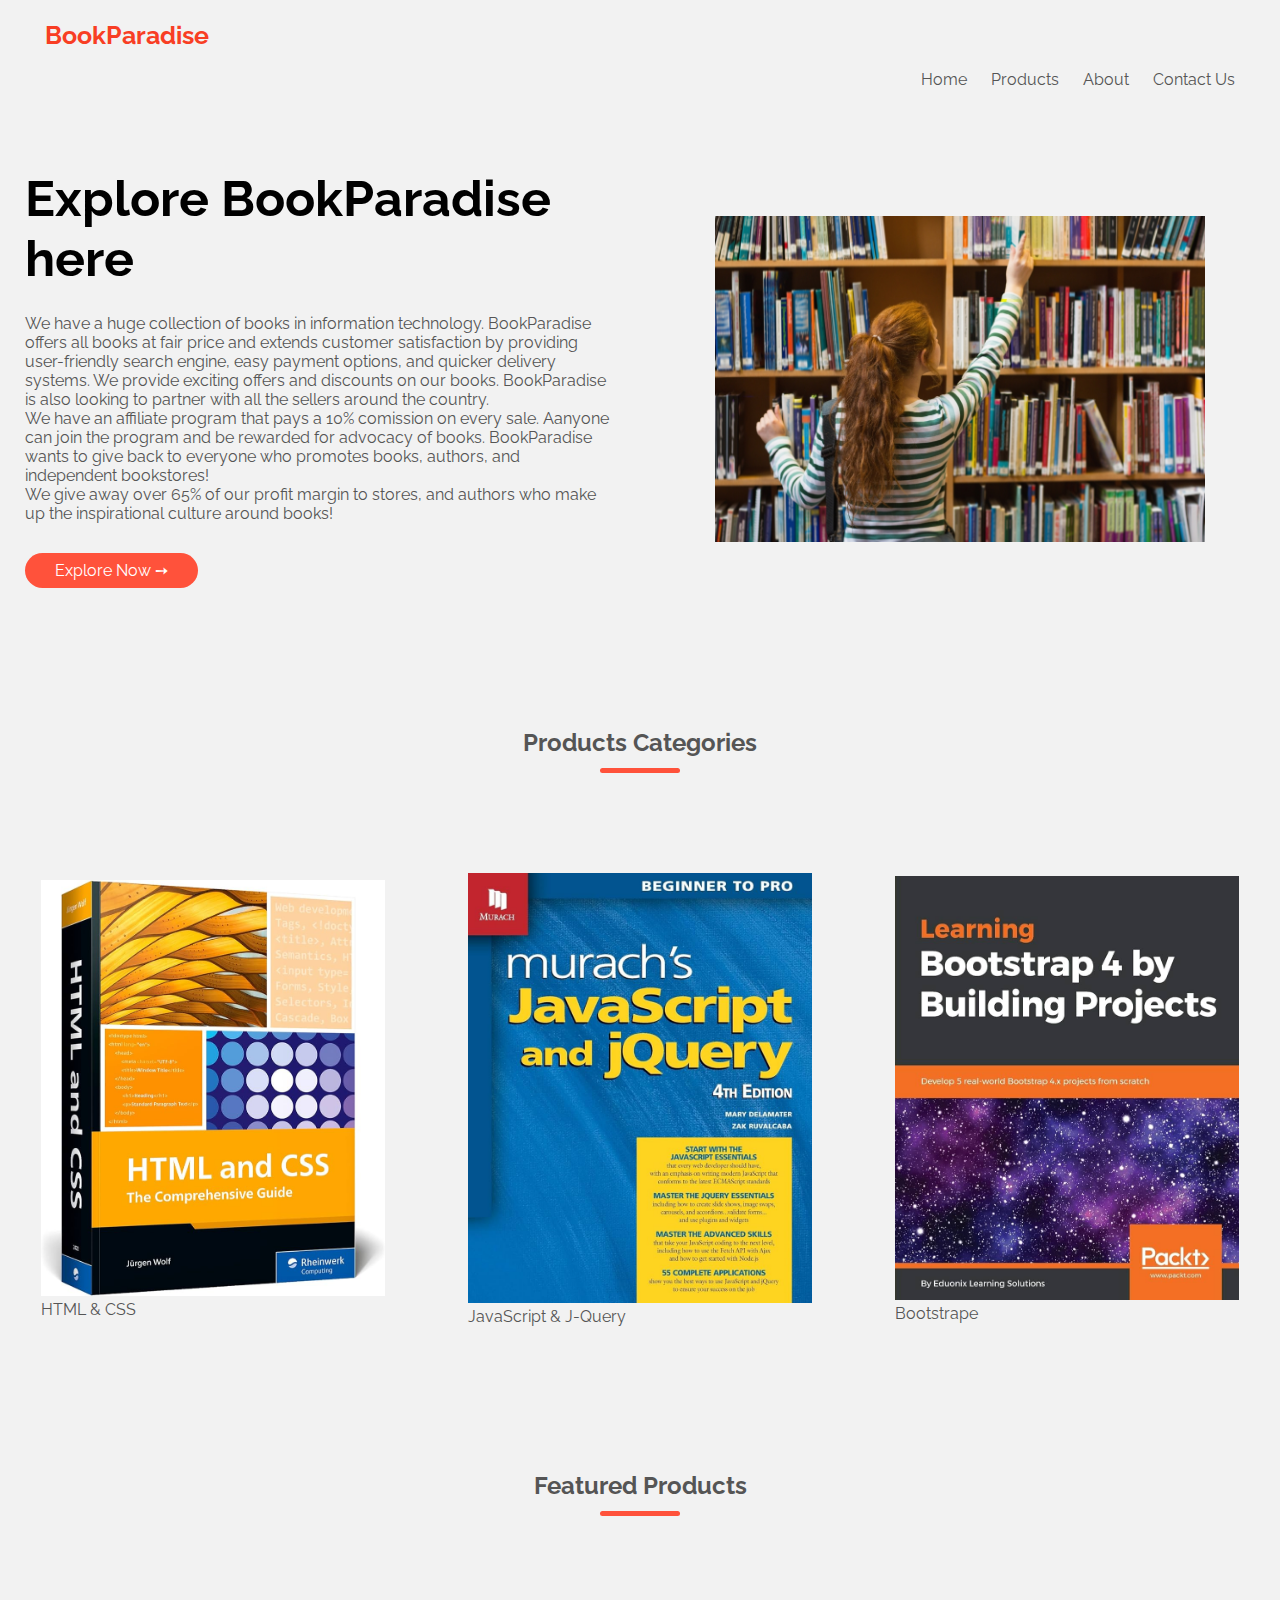
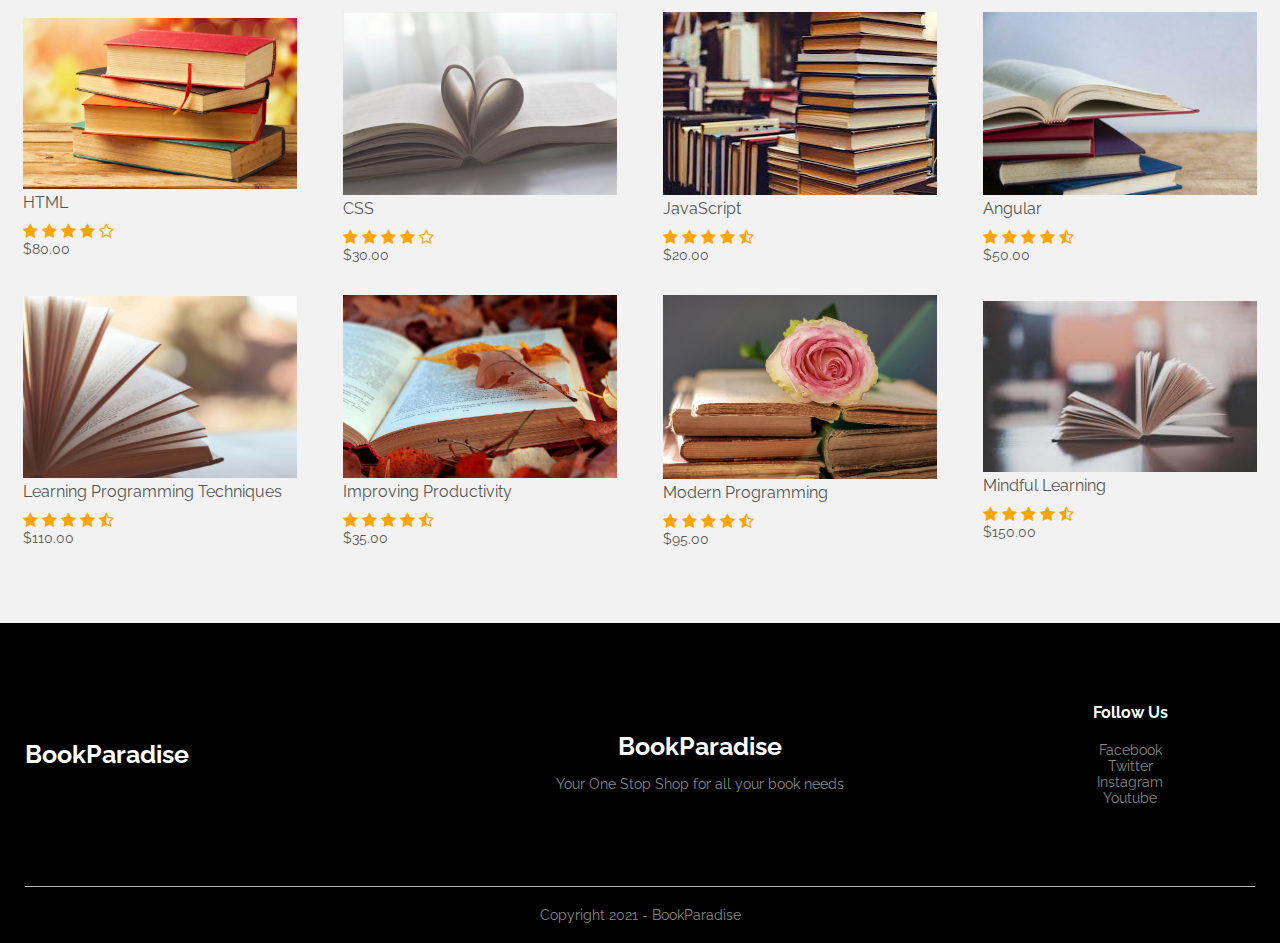
<file: index.html>
<!DOCTYPE html>
<html lang="en">
<head>
    <meta charset="UTF-8">
    <meta name="viewport" content="width=device-width, initial-scale=1.0">
    <title> Book Paradise Website </title>
    <link rel="stylesheet" href="https://cdnjs.cloudflare.com/ajax/libs/font-awesome/4.7.0/css/font-awesome.min.css">
    <link rel="stylesheet" href="Style/style.css">
    <link href="https://fonts.googleapis.com/css2?family=Raleway:ital,wght@0,100..900;1,100..900&display=swap" rel="stylesheet">
</head>
<body >
    <div class="header">
        <div class="container">
            <!-- ----Start Navbar---- -->
            <div class="navbar">
            <div class="logo">
                <a href="index.html" class="logo-red"> BookParadise </a>
            </div>    
        </div>
        <nav>
            <ul>
                <li><a href="index.html"> Home </a></li>
                <li><a href="product.html"> Products </a></li>
                <li><a href="about.html"> About </a></li>
                <li><a href="contact.html"> Contact Us </a></li>
            </ul>
        </nav>
    </div>
          <!-- ----End Navbar---- -->
          <!-- ----Start Banner---- -->
    <div class="row">
     <div class="col-2">
        <h1> Explore BookParadise here </h1>
        <p>
            We have a huge collection of books in information technology. BookParadise offers
            all books at fair price and extends customer satisfaction by providing user-friendly     
            search engine, easy payment options, and quicker delivery systems. We provide exciting
            offers and discounts on our books. BookParadise is also looking to partner with all the 
            sellers around the country.<br>
            We have an affiliate program that pays a 10% comission on every sale. Aanyone can join
            the program and be rewarded for advocacy of books. BookParadise wants to give back to 
            everyone who promotes books, authors, and independent bookstores!<br>
            We give away over 65% of our profit margin to stores, and authors who make up the 
            inspirational culture around books!
        </p>
        <a href="product.html" class="btn">Explore Now &#10137;</a>
     </div>
     <div class="col-2">
        <img src="Images/imagel.jpg" alt="img"/>
     </div>
    </div>
    <!-- ----End Banner---- -->
    <!-- ----Start Category---- -->
    <div class="categories">
      <div class="small-container">
        <h2 class="title">Products Categories</h2>
        <div class="row">
            <div class="col-3">
                <img src="Images/category 1.jpg">
                <h4 class="category-name">HTML & CSS</h4>
            </div>
            <div class="col-3">
                <img src="Images/category 2.jpg">
                <h4 class="category-name">JavaScript & J-Query</h4>
            </div>
            <div class="col-3">
                <img src="Images/category 3.jpg">
                <h4 class="category-name">Bootstrape</h4>
            </div>
        </div>
      </div>
    </div>
    <!-- ----End Category---- -->
    <!-- ----Start Featured Products---- -->
    <div class="Featured">
        <div class="small-container">
            <h2 class="title">Featured Products </h2>
            <div class="row" id="product-list">
                <div class="col-4" data-target="#modal1">
                    <img src="Images/product 1.jpg" alt="image">
                    <h4 class="product-name">HTML</h4>
                    <div class="rating">
                        <i class="fa fa-star"></i>
                        <i class="fa fa-star"></i>
                        <i class="fa fa-star"></i>
                        <i class="fa fa-star"></i>
                        <i class="fa fa-star-o"></i>
                    </div>
                    <p>$80.00</p>
                </div>
                <div class="col-4" data-target="#modal2">
                    <img src="Images/product 2.jpeg" alt="image">
                    <h4 class="product-name">CSS</h4>
                    <div class="rating">
                        <i class="fa fa-star"></i>
                        <i class="fa fa-star"></i>
                        <i class="fa fa-star"></i>
                        <i class="fa fa-star"></i>
                        <i class="fa fa-star-o"></i>
                    </div>
                    <p>$30.00</p>
                </div>
                <div class="col-4" data-target="#modal3">
                    <img src="Images/product 3.jpeg" alt="image">
                    <h4 class="product-name">JavaScript</h4>
                    <div class="rating">
                        <i class="fa fa-star"></i>
                        <i class="fa fa-star"></i>
                        <i class="fa fa-star"></i>
                        <i class="fa fa-star"></i>
                        <i class="fa fa-star-half-o"></i>
                    </div>
                    <p>$20.00</p>
                </div>
                <div class="col-4" data-target="#modal4">
                    <img src="Images/product 4.jpg" alt="image">
                    <h4 class="product-name">Angular</h4>
                    <div class="rating">
                        <i class="fa fa-star"></i>
                        <i class="fa fa-star"></i>
                        <i class="fa fa-star"></i>
                        <i class="fa fa-star"></i>
                        <i class="fa fa-star-half-o"></i>
                    </div>
                    <p>$50.00</p>
                </div>
                <div class="col-4" data-target="#modal5">
                    <img src="Images/product 5.jpg" alt="image">
                    <h4 class="product-name">Learning Programming Techniques</h4>
                    <div class="rating">
                        <i class="fa fa-star"></i>
                        <i class="fa fa-star"></i>
                        <i class="fa fa-star"></i>
                        <i class="fa fa-star"></i>
                        <i class="fa fa-star-half-o"></i>
                    </div>
                    <p>$110.00</p>
                </div>
                <div class="col-4" data-target="#modal6">
                    <img src="Images/product 6.jpg" alt="image">
                    <h4 class="product-name">Improving Productivity</h4>
                    <div class="rating">
                        <i class="fa fa-star"></i>
                        <i class="fa fa-star"></i>
                        <i class="fa fa-star"></i>
                        <i class="fa fa-star"></i>
                        <i class="fa fa-star-half-o"></i>
                    </div>
                    <p>$35.00</p>
                </div>
                <div class="col-4" data-target="#modal7">
                    <img src="Images/product 7.jpg" alt="image">
                    <h4 class="product-name">Modern Programming</h4>
                    <div class="rating">
                        <i class="fa fa-star"></i>
                        <i class="fa fa-star"></i>
                        <i class="fa fa-star"></i>
                        <i class="fa fa-star"></i>
                        <i class="fa fa-star-half-o"></i>
                    </div>
                    <p>$95.00</p>
                </div>
                <div class="col-4" data-target="#modal8">
                    <img src="Images/product 8.jpeg" alt="image">
                    <h4 class="product-name">Mindful Learning</h4>
                    <div class="rating">
                        <i class="fa fa-star"></i>
                        <i class="fa fa-star"></i>
                        <i class="fa fa-star"></i>
                        <i class="fa fa-star"></i>
                        <i class="fa fa-star-half-o"></i>
                    </div>
                    <p>$150.00</p>
                </div>
            </div>
        </div>
    </div>
    <!-- ----End Featured Products---- -->
    <!-- ----Start Footer---- -->
     <div class="footer">
      <div class="container">
        <div class="row">
            <div class="footer-col-1">
                <a href="index.html" class="logo-white">BookParadise</a>
            </div>
            <div class="footer-col-2">
                <a href="index.html" class="logo-white">BookParadise</a>
                <p>Your One Stop Shop for all your book needs</p>
            </div>
            <div class="footer-col-4">
                <h3>Follow Us</h3>
                <ul> 
                    <li>Facebook</li>
                    <li>Twitter</li>
                    <li>Instagram</li>
                    <li>Youtube</li>
                </ul>
            </div>
        </div>
           <hr>
           <p class="Copyright">Copyright 2021 - BookParadise</p>
      </div>
     </div>
    <!-- ----End Footer---- -->
    <!-- ----Start Modal---- -->
    <div class="modal" id="modal1">
      <div class="single-item">
        <div class="small-container">
            <div class="modal-header">
                <button class="close-modal">&times;</button>
            </div>
            <div class="row">
                <div class="col-2">
                    <img src="Images/product 1.jpg" alt="image" width="100%">
                </div>
                <div class="col-2">
                    <p>Home / Books</p>
                    <h1>HTML</h1>
                    <h4>Price: $80</h4>
                    <h4>Quantity: </h4>
                    <select>
                        <option>1</option>
                        <option>2</option>
                        <option>3</option>
                        <option>4</option>
                        <option>5</option>
                    </select>
                    <br>
                    <a href="" class="btn">Add To Cart</a>
                </div>
            </div>
        </div>
      </div>
    </div>
    <div class="modal" id="modal2">
        <div class="single-item">
          <div class="small-container">
              <div class="modal-header">
                  <button class="close-modal">&times;</button>
              </div>
              <div class="row">
                  <div class="col-2">
                      <img src="Images/product 2.jpeg" alt="image" width="100%">
                  </div>
                  <div class="col-2">
                      <p>Home / Books</p>
                      <h1>CSS</h1>
                      <h4>Price: $30</h4>
                      <h4>Quantity: </h4>
                      <select>
                          <option>1</option>
                          <option>2</option>
                          <option>3</option>
                          <option>4</option>
                          <option>5</option>
                      </select>
                      <br>
                      <a href="" class="btn">Add To Cart</a>
                  </div>
              </div>
          </div>
        </div>
      </div>
      <div class="modal" id="modal3">
        <div class="single-item">
          <div class="small-container">
              <div class="modal-header">
                  <button class="close-modal">&times;</button>
              </div>
              <div class="row">
                  <div class="col-2">
                      <img src="Images/product 3.jpeg" alt="image" width="100%">
                  </div>
                  <div class="col-2">
                      <p>Home / Books</p>
                      <h1>JavaScript</h1>
                      <h4>Price: $20</h4>
                      <h4>Quantity: </h4>
                      <select>
                          <option>1</option>
                          <option>2</option>
                          <option>3</option>
                          <option>4</option>
                          <option>5</option>
                      </select>
                      <br>
                      <a href="" class="btn">Add To Cart</a>
                  </div>
              </div>
          </div>
        </div>
      </div>
      <div class="modal" id="modal4">
        <div class="single-item">
          <div class="small-container">
              <div class="modal-header">
                  <button class="close-modal">&times;</button>
              </div>
              <div class="row">
                  <div class="col-2">
                      <img src="Images/product 4.jpg" alt="image" width="100%">
                  </div>
                  <div class="col-2">
                      <p>Home / Books</p>
                      <h1>Angular</h1>
                      <h4>Price: $50</h4>
                      <h4>Quantity: </h4>
                      <select>
                          <option>1</option>
                          <option>2</option>
                          <option>3</option>
                          <option>4</option>
                          <option>5</option>
                      </select>
                      <br>
                      <a href="" class="btn">Add To Cart</a>
                  </div>
              </div>
          </div>
        </div>
      </div>
      <div class="modal" id="modal5">
        <div class="single-item">
          <div class="small-container">
              <div class="modal-header">
                  <button class="close-modal">&times;</button>
              </div>
              <div class="row row-2">
                  <div class="col-2">
                      <img src="Images/product 5.jpg" alt="image" width="100%">
                  </div>
                  <div class="col-2" id="h2">
                      <p>Home / Books</p>
                      <h1> Learning Programming Techniques </h1>
                      <h4>Price: $110</h4>
                      <h4>Quantity: </h4>
                      <select>
                          <option>1</option>
                          <option>2</option>
                          <option>3</option>
                          <option>4</option>
                          <option>5</option>
                      </select>
                      <br>
                      <a href="" class="btn">Add To Cart</a>
                  </div>
              </div>
          </div>
        </div>
      </div>
      <div class="modal" id="modal6">
        <div class="single-item">
          <div class="small-container">
              <div class="modal-header">
                  <button class="close-modal">&times;</button>
              </div>
              <div class="row row-2">
                  <div class="col-2">
                      <img src="Images/product 6.jpg" alt="image" width="100%">
                  </div>
                  <div class="col-2" id="h2">
                      <p>Home / Books</p>
                      <h1>Improving Productivity</h1>
                      <h4>Price: $35</h4>
                      <h4>Quantity: </h4>
                      <select>
                          <option>1</option>
                          <option>2</option>
                          <option>3</option>
                          <option>4</option>
                          <option>5</option>
                      </select>
                      <br>
                      <a href="" class="btn">Add To Cart</a>
                  </div>
              </div>
          </div>
        </div>
      </div>
      <div class="modal" id="modal7">
        <div class="single-item">
          <div class="small-container">
              <div class="modal-header">
                  <button class="close-modal">&times;</button>
              </div>
              <div class="row row-2">
                  <div class="col-2">
                      <img src="Images/product 7.jpg" alt="image" width="100%">
                  </div>
                  <div class="col-2" id="h2">
                      <p>Home / Books</p>
                      <h1>Modern Programming</h1>
                      <h4>Price: $95</h4>
                      <h4>Quantity: </h4>
                      <select>
                          <option>1</option>
                          <option>2</option>
                          <option>3</option>
                          <option>4</option>
                          <option>5</option>
                      </select>
                      <br>
                      <a href="" class="btn">Add To Cart</a>
                  </div>
              </div>
          </div>
        </div>
      </div>
      <div class="modal" id="modal8">
        <div class="single-item">
          <div class="small-container">
              <div class="modal-header">
                  <button class="close-modal">&times;</button>
              </div>
              <div class="row row-2">
                  <div class="col-2">
                      <img src="Images/product 8.jpeg" alt="image" width="100%">
                  </div>
                  <div class="col-2" id="h2">
                      <p>Home / Books</p>
                      <h1>Mindful Learning</h1>
                      <h4>Price: $150</h4>
                      <h4>Quantity: </h4>
                      <select>
                          <option>1</option>
                          <option>2</option>
                          <option>3</option>
                          <option>4</option>
                          <option>5</option>
                      </select>
                      <br>
                      <a href="" class="btn">Add To Cart</a>
                  </div>
              </div>
          </div>
        </div>
      </div>
      <div id="overlay"></div>
    <!-- ----End Modal---- -->
</body>
    <!-- ----JavaScript---- -->
    <script src="main.js"></script>
</html>
</file>
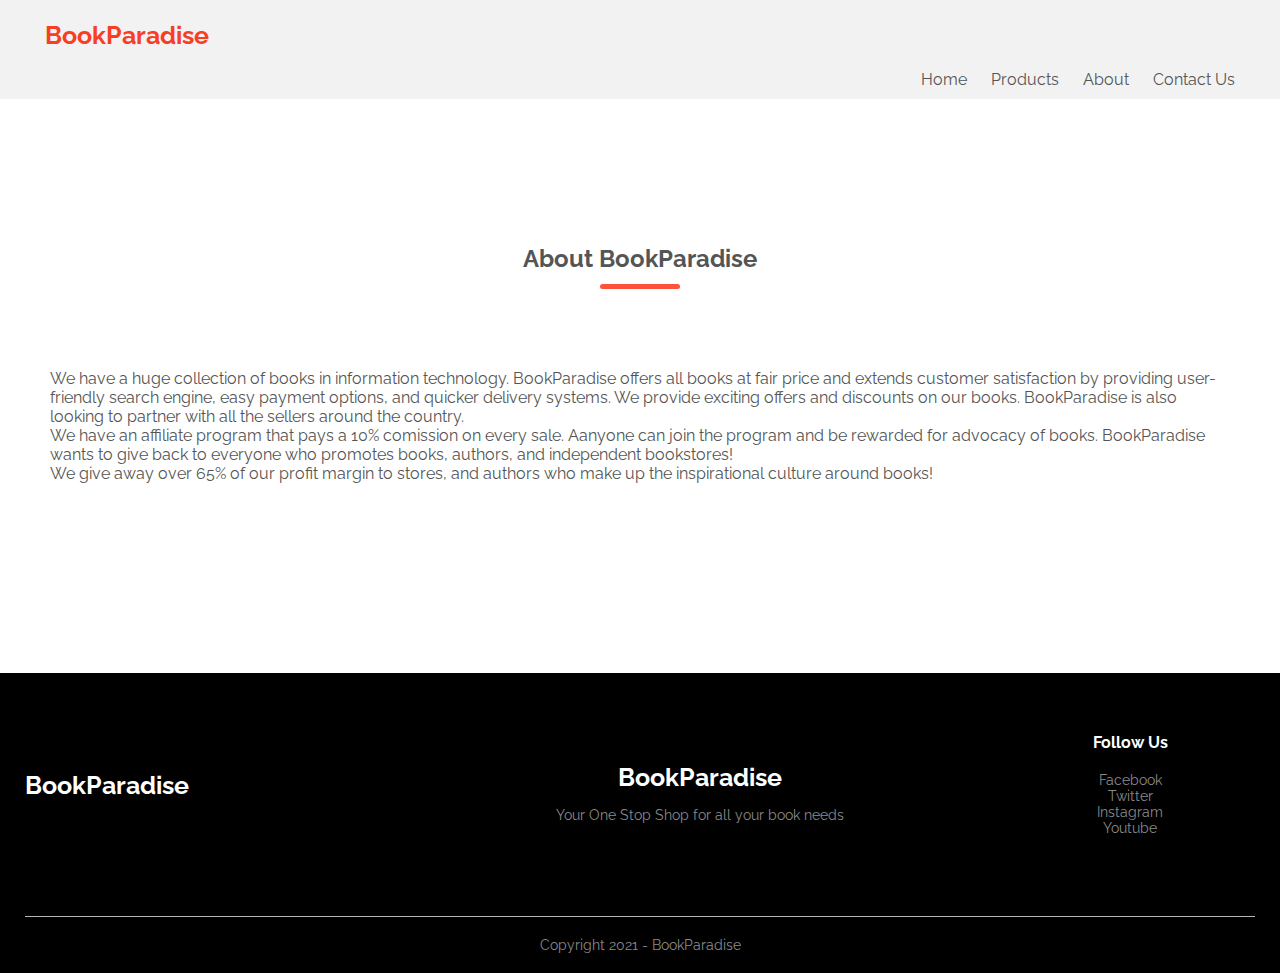
<file: about.html>
<!DOCTYPE html>
<html lang="en">
<head>
    <meta charset="UTF-8">
    <meta name="viewport" content="width=device-width, initial-scale=1.0">
    <title>BookParadise Website - About Us</title>
    <link rel="stylesheet" href="https://cdnjs.cloudflare.com/ajax/libs/font-awesome/4.7.0/css/font-awesome.min.css">
    <link rel="stylesheet" href="Style/style.css">
    <link href="https://fonts.googleapis.com/css2?family=Raleway:ital,wght@0,100..900;1,100..900&display=swap" rel="stylesheet">
</head>
<body>
    <!-- ----Start Header---- -->
    <div class="header">
        <div class="container">
            <!-- ----Start Navbar---- -->
            <div class="navbar">
                <div class="logo">
                    <a href="index.html" class="logo-red"> BookParadise </a>
                </div>    
            </div>
            <nav>
                <ul>
                    <li><a href="index.html"> Home </a></li>
                    <li><a href="product.html"> Products </a></li>
                    <li><a href="about.html"> About </a></li>
                    <li><a href="contact.html"> Contact Us </a></li>
                </ul>
            </nav>
        </div>
              <!-- ----End Navbar---- -->
        </div>
    </div>
   <!-- ----End Header---- -->
   <!-- ----Start About Us content---- -->
   <div class="single-product">
       <div class="small-container">
          <div class="row">
            <h2 class="title">About BookParadise</h2>
            <p> 
                We have a huge collection of books in information technology. BookParadise offers
                all books at fair price and extends customer satisfaction by providing user-friendly     
                search engine, easy payment options, and quicker delivery systems. We provide exciting
                offers and discounts on our books. BookParadise is also looking to partner with all the 
                sellers around the country.<br>
                We have an affiliate program that pays a 10% comission on every sale. Aanyone can join
                the program and be rewarded for advocacy of books. BookParadise wants to give back to 
                everyone who promotes books, authors, and independent bookstores!<br>
                We give away over 65% of our profit margin to stores, and authors who make up the 
                inspirational culture around books!
            </p>
          </div>
       </div>
   </div>
   <!-- ----End About Us content---- -->
   <!-- ----Start Footer---- -->
   <div class="footer">
    <div class="container">
      <div class="row">
          <div class="footer-col-1">
              <a href="index.html" class="logo-white">BookParadise</a>
          </div>
          <div class="footer-col-2">
              <a href="index.html" class="logo-white">BookParadise</a>
              <p>Your One Stop Shop for all your book needs</p>
          </div>
          <div class="footer-col-4">
              <h3>Follow Us</h3>
              <ul>
                  <li>Facebook</li>
                  <li>Twitter</li>
                  <li>Instagram</li>
                  <li>Youtube</li>
              </ul>
          </div>
      </div>
         <hr>
         <p class="Copyright">Copyright 2021 - BookParadise</p>
    </div>
   </div>
  <!-- ----End Footer---- -->
</body>
</html>
</file>
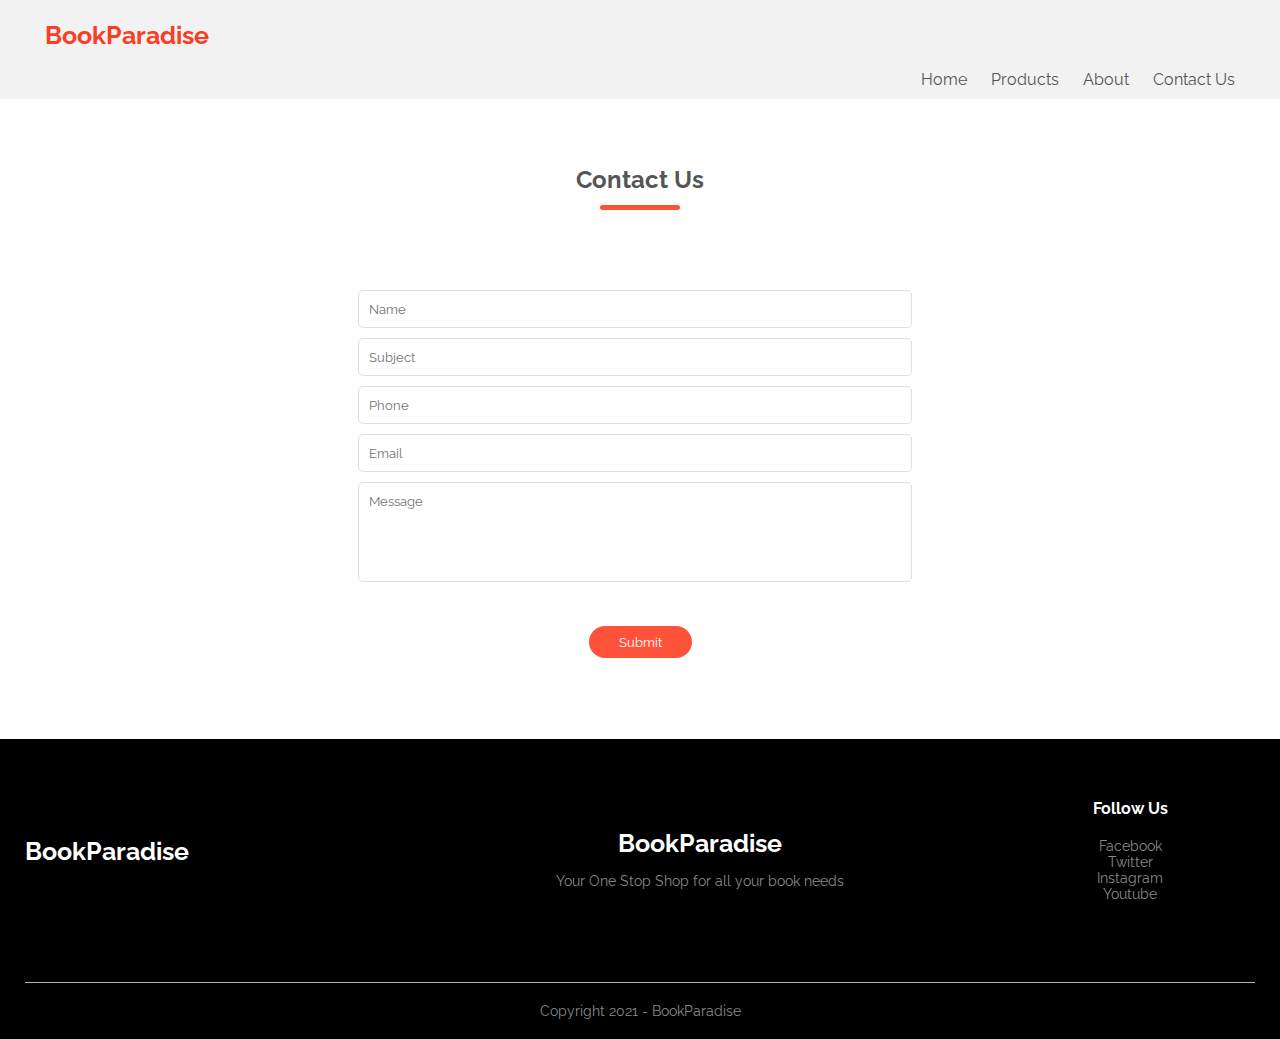
<file: contact.html>
<!DOCTYPE html>
<html lang="en">
<head>
    <meta charset="UTF-8">
    <meta name="viewport" content="width=device-width, initial-scale=1.0">
    <title>BookParadise Website - Contact Us</title>
    <link rel="stylesheet" href="https://cdnjs.cloudflare.com/ajax/libs/font-awesome/4.7.0/css/font-awesome.min.css">
    <link rel="stylesheet" href="Style/style.css">
    <link href="https://fonts.googleapis.com/css2?family=Raleway:ital,wght@0,100..900;1,100..900&display=swap" rel="stylesheet">
</head>
<body>
    <!-- ----Start Header---- -->
    <div class="header">
        <div class="container">
            <!-- ----Start Navbar---- -->
            <div class="navbar">
                <div class="logo">
                    <a href="index.html" class="logo-red"> BookParadise </a>
                </div>    
            </div>
            <nav>
                <ul>
                    <li><a href="index.html"> Home </a></li>
                    <li><a href="product.html"> Products </a></li>
                    <li><a href="about.html"> About </a></li>
                    <li><a href="contact.html"> Contact Us </a></li>
                </ul>
            </nav>
        </div>
              <!-- ----End Navbar---- -->
        </div>
    </div>
    <!-- ----Start Contact Us Form---- -->
    <div class="wrapper">
        <h2 class="title">Contact Us</h2>
        <div class="contact">
            <div id="error_message"></div>
            <form action="" id="myform" onsubmit="return validation();">
                <div class="input_field">
                    <input type="text" placeholder="Name" id="name" class="mystyle">
                </div>
                <div class="input_field">
                    <input type="text" placeholder="Subject" id="subject" class="mystyle">
                </div>
                <div class="input_field">
                    <input type="text" placeholder="Phone" id="phone" class="mystyle">
                </div>
                <div class="input_field">
                    <input type="text" placeholder="Email" id="email" class="mystyle">
                </div>
                <div class="input_field">
                    <textarea type="text" placeholder="Message" id="message"></textarea>
                </div>
                <div class="submitbtn">
                    <input type="submit">
                </div>
            </form>
        </div>
    </div>
    <!-- ----End Contact Us Form---- -->
    <!-- ----Start Footer---- -->
   <div class="footer">
    <div class="container">
      <div class="row">
          <div class="footer-col-1">
              <a href="index.html" class="logo-white">BookParadise</a>
          </div>
          <div class="footer-col-2">
              <a href="index.html" class="logo-white">BookParadise</a>
              <p>Your One Stop Shop for all your book needs</p>
          </div>
          <div class="footer-col-4">
              <h3>Follow Us</h3>
              <ul>
                  <li>Facebook</li>
                  <li>Twitter</li>
                  <li>Instagram</li>
                  <li>Youtube</li>
              </ul>
          </div>
      </div>
         <hr>
         <p class="Copyright">Copyright 2021 - BookParadise</p>
    </div>
   </div>
  <!-- ----End Footer---- -->
</body>
 <!-- ----JavaScript---- -->
 <script src="main.js"></script>
</html>
</file>
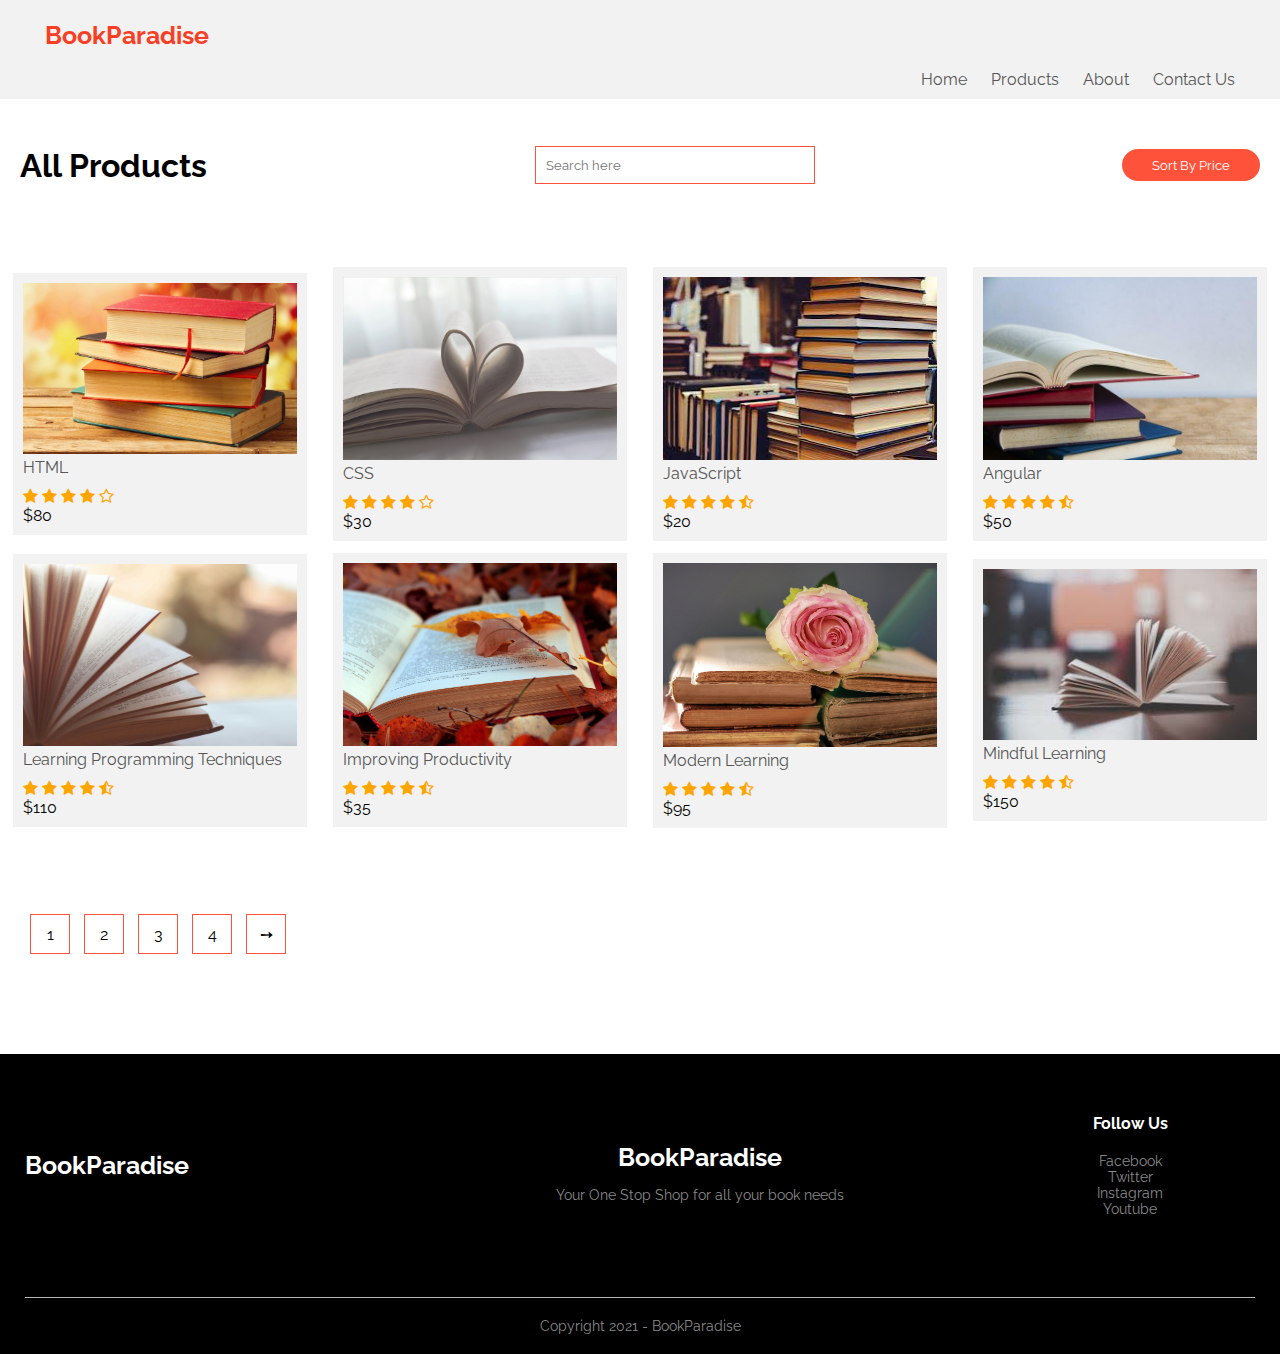
<file: product.html>
<!DOCTYPE html>
<html lang="en">
<head>
    <meta charset="UTF-8">
    <meta name="viewport" content="width=device-width, initial-scale=1.0">
    <title>BookParadise Website - All Products</title>
    <link rel="stylesheet" href="https://cdnjs.cloudflare.com/ajax/libs/font-awesome/4.7.0/css/font-awesome.min.css">
    <link rel="stylesheet" href="Style/style.css">
    <link href="https://fonts.googleapis.com/css2?family=Raleway:ital,wght@0,100..900;1,100..900&display=swap" rel="stylesheet">
</head>
<body>
    <!-- ----Start Header---- -->
    <div class="header">
        <div class="container">
            <!-- ----Start Navbar---- -->
            <div class="navbar">
                <div class="logo">
                    <a href="index.html" class="logo-red"> BookParadise </a>
                </div>    
            </div>
            <nav>
                <ul>
                    <li><a href="index.html"> Home </a></li>
                    <li><a href="product.html"> Products </a></li>
                    <li><a href="about.html"> About </a></li>
                    <li><a href="contact.html"> Contact Us </a></li>
                </ul>
            </nav>
        </div>
              <!-- ----End Navbar---- -->
        </div>
    </div>
   <!-- ----End Header---- -->
    <!-- ----Start All Products---- -->
    <div class="featured">
        <div class="small-container">
            <div class="row row-2">
                <h1>All Products</h1>
                <!-- search Filter -->
                <input id="search" onkeyup="filter()" type="text" placeholder="Search here">
                <!-- Sort Filter -->
                <button onclick="sortList()" class="sortbtn">Sort By Price</button>
            </div>
            <div class="row" id="product-list">
                <div class="col-4" data-target="#modal1">
                    <img src="Images/product 1.jpg" alt="image">
                    <h4 class="product-name">HTML</h4>
                    <div class="rating">
                        <i class="fa fa-star"></i>
                        <i class="fa fa-star"></i>
                        <i class="fa fa-star"></i>
                        <i class="fa fa-star"></i>
                        <i class="fa fa-star-o"></i>
                    </div>
                    $<span class="price">80</span>
                </div>
                    <div class="col-4" data-target="#modal2">
                        <img src="Images/product 2.jpeg" alt="image">
                        <h4 class="product-name">CSS</h4>
                        <div class="rating">
                            <i class="fa fa-star"></i>
                            <i class="fa fa-star"></i>
                            <i class="fa fa-star"></i>
                            <i class="fa fa-star"></i>
                            <i class="fa fa-star-o"></i>
                        </div>
                        $<span class="price">30</span>
                    </div>
                        <div class="col-4" data-target="#modal3">
                            <img src="Images/product 3.jpeg" alt="image">
                            <h4 class="product-name">JavaScript</h4>
                            <div class="rating">
                                <i class="fa fa-star"></i>
                                <i class="fa fa-star"></i>
                                <i class="fa fa-star"></i>
                                <i class="fa fa-star"></i>
                                <i class="fa fa-star-half-o"></i>
                            </div>
                            $<span class="price">20</span>
                        </div>
                            <div class="col-4" data-target="#modal4">
                                <img src="Images/product 4.jpg" alt="image">
                                <h4 class="product-name">Angular</h4>
                                <div class="rating">
                                    <i class="fa fa-star"></i>
                                    <i class="fa fa-star"></i>
                                    <i class="fa fa-star"></i>
                                    <i class="fa fa-star"></i>
                                    <i class="fa fa-star-half-o"></i>
                                </div>
                                $<span class="price">50</span>
                            </div>
                            <div class="col-4" data-target="#modal5">
                                <img src="Images/product 5.jpg" alt="image">
                                <h4 class="product-name">Learning Programming Techniques</h4>
                                <div class="rating">
                                    <i class="fa fa-star"></i>
                                    <i class="fa fa-star"></i>
                                    <i class="fa fa-star"></i>
                                    <i class="fa fa-star"></i>
                                    <i class="fa fa-star-half-o"></i>
                                </div>
                                $<span class="price">110</span>
                            </div>
                            <div class="col-4" data-target="#modal6">
                                <img src="Images/product 6.jpg" alt="image">
                                <h4 class="product-name">Improving Productivity</h4>
                                <div class="rating">
                                    <i class="fa fa-star"></i>
                                    <i class="fa fa-star"></i>
                                    <i class="fa fa-star"></i>
                                    <i class="fa fa-star"></i>
                                    <i class="fa fa-star-half-o"></i>
                                </div>
                                $<span class="price">35</span>
                            </div>
                            <div class="col-4" data-target="#modal7">
                                <img src="Images/product 7.jpg" alt="image">
                                <h4 class="product-name">Modern Learning</h4>
                                <div class="rating">
                                    <i class="fa fa-star"></i>
                                    <i class="fa fa-star"></i>
                                    <i class="fa fa-star"></i>
                                    <i class="fa fa-star"></i>
                                    <i class="fa fa-star-half-o"></i>
                                </div>
                                $<span class="price">95</span>
                            </div>
                            <div class="col-4" data-target="#modal8">
                                <img src="Images/product 8.jpeg" alt="image">
                                <h4 class="product-name">Mindful Learning</h4>
                                <div class="rating">
                                    <i class="fa fa-star"></i>
                                    <i class="fa fa-star"></i>
                                    <i class="fa fa-star"></i>
                                    <i class="fa fa-star"></i>
                                    <i class="fa fa-star-half-o"></i>
                                </div>
                                $<span class="price">150</span>
                            </div>
        </div>
        <div class="page-btn">
            <span>1</span>
            <span>2</span>
            <span>3</span>
            <span>4</span>
            <span>&#10137;</span>
        </div>
        </div>
    </div>
    <!-- ----End All Products---- -->
    <!-- ----Start Footer---- -->
    <div class="footer">
        <div class="container">
          <div class="row">
              <div class="footer-col-1">
                  <a href="index.html" class="logo-white">BookParadise</a>
              </div>
              <div class="footer-col-2">
                  <a href="index.html" class="logo-white">BookParadise</a>
                  <p>Your One Stop Shop for all your book needs</p>
              </div>
              <div class="footer-col-4">
                  <h3>Follow Us</h3>
                  <ul>
                      <li>Facebook</li>
                      <li>Twitter</li>
                      <li>Instagram</li>
                      <li>Youtube</li>
                  </ul>
              </div>
          </div>
             <hr>
             <p class="Copyright">Copyright 2021 - BookParadise</p>
        </div>
       </div>
      <!-- ----End Footer---- -->
      <!-- ----Start Modal---- -->
    <div class="modal" id="modal1">
        <div class="single-item">
          <div class="small-container">
              <div class="modal-header">
                  <button class="close-modal">&times;</button>
              </div>
              <div class="row">
                  <div class="col-2">
                      <img src="Images/product 1.jpg" alt="image" width="100%">
                  </div>
                  <div class="col-2">
                      <p>Home / Books</p>
                      <h1>HTML</h1>
                      <h4>Price: $80</h4>
                      <h4>Quantity: </h4>
                      <select>
                          <option>1</option>
                          <option>2</option>
                          <option>3</option>
                          <option>4</option>
                          <option>5</option>
                      </select>
                      <br>
                      <a href="" class="btn">Add To Cart</a>
                  </div>
              </div>
          </div>
        </div>
      </div>
      <div class="modal" id="modal2">
          <div class="single-item">
            <div class="small-container">
                <div class="modal-header">
                    <button class="close-modal">&times;</button>
                </div>
                <div class="row">
                    <div class="col-2">
                        <img src="Images/product 2.jpeg" alt="image" width="100%">
                    </div>
                    <div class="col-2">
                        <p>Home / Books</p>
                        <h1>CSS</h1>
                        <h4>Price: $30</h4>
                        <h4>Quantity: </h4>
                        <select>
                            <option>1</option>
                            <option>2</option>
                            <option>3</option>
                            <option>4</option>
                            <option>5</option>
                        </select>
                        <br>
                        <a href="" class="btn">Add To Cart</a>
                    </div>
                </div>
            </div>
          </div>
        </div>
        <div class="modal" id="modal3">
          <div class="single-item">
            <div class="small-container">
                <div class="modal-header">
                    <button class="close-modal">&times;</button>
                </div>
                <div class="row">
                    <div class="col-2">
                        <img src="Images/product 3.jpeg" alt="image" width="100%">
                    </div>
                    <div class="col-2">
                        <p>Home / Books</p>
                        <h1>JavaScript</h1>
                        <h4>Price: $20</h4>
                        <h4>Quantity: </h4>
                        <select>
                            <option>1</option>
                            <option>2</option>
                            <option>3</option>
                            <option>4</option>
                            <option>5</option>
                        </select>
                        <br>
                        <a href="" class="btn">Add To Cart</a>
                    </div>
                </div>
            </div>
          </div>
        </div>
        <div class="modal" id="modal4">
          <div class="single-item">
            <div class="small-container">
                <div class="modal-header">
                    <button class="close-modal">&times;</button>
                </div>
                <div class="row">
                    <div class="col-2">
                        <img src="Images/product 4.jpg" alt="image" width="100%">
                    </div>
                    <div class="col-2">
                        <p>Home / Books</p>
                        <h1>Angular</h1>
                        <h4>Price: $50</h4>
                        <h4>Quantity: </h4>
                        <select>
                            <option>1</option>
                            <option>2</option>
                            <option>3</option>
                            <option>4</option>
                            <option>5</option>
                        </select>
                        <br>
                        <a href="" class="btn">Add To Cart</a>
                    </div>
                </div>
            </div>
          </div>
        </div>
        <div class="modal" id="modal5">
          <div class="single-item">
            <div class="small-container">
                <div class="modal-header">
                    <button class="close-modal">&times;</button>
                </div>
                <div class="row row-2">
                    <div class="col-2">
                        <img src="Images/product 5.jpg" alt="image" width="100%">
                    </div>
                    <div class="col-2" id="h2">
                        <p>Home / Books</p>
                        <h1>Learning Programming Techniques </h1>
                        <h4>Price: $110</h4>
                        <h4>Quantity: </h4>
                        <select>
                            <option>1</option>
                            <option>2</option>
                            <option>3</option>
                            <option>4</option>
                            <option>5</option>
                        </select>
                        <br>
                        <a href="" class="btn">Add To Cart</a>
                    </div>
                </div>
            </div>
          </div>
        </div>
        <div class="modal" id="modal6">
          <div class="single-item">
            <div class="small-container">
                <div class="modal-header">
                    <button class="close-modal">&times;</button>
                </div>
                <div class="row row-2">
                    <div class="col-2">
                        <img src="Images/product 6.jpg" alt="image" width="100%">
                    </div>
                    <div class="col-2" id="h2">
                        <p>Home / Books</p>
                        <h1>Improving Productivity</h1>
                        <h4>Price: $35</h4>
                        <h4>Quantity: </h4>
                        <select>
                            <option>1</option>
                            <option>2</option>
                            <option>3</option>
                            <option>4</option>
                            <option>5</option>
                        </select>
                        <br>
                        <a href="" class="btn">Add To Cart</a>
                    </div>
                </div>
            </div>
          </div>
        </div>
        <div class="modal" id="modal7">
          <div class="single-item">
            <div class="small-container">
                <div class="modal-header">
                    <button class="close-modal">&times;</button>
                </div>
                <div class="row row-2">
                    <div class="col-2">
                        <img src="Images/product 7.jpg" alt="image" width="100%">
                    </div>
                    <div class="col-2" id="h2">
                        <p>Home / Books</p>
                        <h1>Modern Programming</h1>
                        <h4>Price: $95</h4>
                        <h4>Quantity: </h4>
                        <select>
                            <option>1</option>
                            <option>2</option>
                            <option>3</option>
                            <option>4</option>
                            <option>5</option>
                        </select>
                        <br>
                        <a href="" class="btn">Add To Cart</a>
                    </div>
                </div>
            </div>
          </div>
        </div>
        <div class="modal" id="modal8">
          <div class="single-item">
            <div class="small-container">
                <div class="modal-header">
                    <button class="close-modal">&times;</button>
                </div>
                <div class="row row-2">
                    <div class="col-2">
                        <img src="Images/product 8.jpeg" alt="image" width="100%">
                    </div>
                    <div class="col-2" id="h2">
                        <p>Home / Books</p>
                        <h1>Mindful Learning</h1>
                        <h4>Price: $150</h4>
                        <h4>Quantity: </h4>
                        <select>
                            <option>1</option>
                            <option>2</option>
                            <option>3</option>
                            <option>4</option>
                            <option>5</option>
                        </select>
                        <br>
                        <a href="" class="btn">Add To Cart</a>
                    </div>
                </div>
            </div>
          </div>
        </div>
        <div id="overlay"></div>
      <!-- ----End Modal---- -->
</body>
 <!-- ----JavaScript---- -->
 <script src="main.js"></script>
</html>
</file>
<file: Style/style.css>
/* Navbar css */
*{
    margin: 0;
    padding: 0%;
    box-sizing: border-box;
    font-family: 'Raleway',sans-serif;
}
/* Start Navbar css */
.navbar{
    display: flex;
    align-items: center;
    padding: 20px;
}
nav{
    flex: 1;
    text-align: right;
}
nav ul{
    display: inline-block;
    list-style-type: none;
}
nav ul li{
    display: inline-block;
    margin-right: 20px;
    padding-bottom: 10px;
}
nav ul li:hover{
    text-decoration: underline;
}
a{
    text-decoration: none;
    color: #555;
}
/* End Navbar css */
/* Banner css */
p{
    color: #555;
}
.container{
    max-width: 1300px;
    margin: auto;
    padding-left: 25px;
    padding-right: 25px;
}
.row{
    display: flex;
    align-items: center;
    flex-wrap: wrap;
    justify-content: space-around;
    margin-bottom: 60px;
}
.col-2{
    flex-basis: 50%;
    min-width: 300px;
    padding: 25px;
}
.col-2 img{
    max-width: 100%;
    padding: 50px 50px;
}
.col-2 h1{
    font-size: 50px;
    line-height: 60px;
    margin: 25px 0px;
}
.btn, .sortbtn{
    display: inline-block;
    background-color: #ff523b;
    color: #fff;
    padding: 8px 30px;
    margin: 30px 0px;
    border-radius: 30px;
    transition: background-color 0.5s;
}
 .sortbtn:hover{
    background-color: #563434;
}
.btn:hover{
    background-color: #563434;
}
.sortbtn{
    border: none;
    cursor: pointer;
    margin-right: 20px;
}
.header{
    background-color: #f2f2f2;
}
.header .row{
    margin-top: 20px;
}
/* End Banner css */
/* Categories css */
.categories{
    margin: 70px 0px;
}
.col-3{
    flex-basis: 30%;
    min-width: 250px;
    margin-bottom: 30px;
    padding: 20px;
}
.col-3 img{
    width: 100%;
}
.small-c0ntainer{
    max-width: 1080px;
    margin: auto;
    padding-left: 25px;
    padding-right: 25px;
}
/* End Categories css */
/* Featured css */
.featured{
    margin-bottom: 80px;
}
.col-4{
    flex-basis: 23%;
    padding: 10px;
    cursor: pointer;
    min-width: 200px;
    margin-bottom: 50px;
    margin: 6px;
    background: #f2f2f2;
    transition: transform 0.5s;
}
.col-4 img{
    width: 100%;
}
.title{
    text-align: center;
    margin: 0 auto 80px;
    position: relative;
    line-height: 60px;
    color: #555;
}
.title:after{
    content: '';
    background-color: #ff523b;
    width: 80px;
    height: 5px;
    border-radius: 5px;
    position: absolute;
    bottom: 0;
    left: 50%;
    transform: translateX(-50%);
}
h4{
    color: #555;
    font-weight: normal;
    margin-bottom: 10px;
}
.col-4 p{
    font-size: 14px;
}
.rating .fa{
    color: orange;
}
.col-4:hover{
    transform: translateY(-5px);
}
/* End Featured css */
/* Footer css */
.footer{
    background: #000;
    color: #8a8a8a;
    font-size: 14px;
    padding: 60px 0 20px;
}
.footer p{
    color: #8a8a8a;
}
.footer h3{
    color: #fff;
    margin-bottom: 20px;
}
.footer-col-1, .footer-col-2, .footer-col-3, .footer-col-4{
    min-width: 250px;
    margin-bottom: 20px;
}
.footer-col-1{
    flex-basis: 30%;
}
.footer-col-2{
    flex: 1;
    text-align: center;
}
.footer-col-2 img{
    width: 180px;
    margin-bottom: 20px;
}
.footer-col-3, .footer-col-4{
    flex-basis: 12%;
    text-align: center;
}
ul{
    list-style-type: none;
}
.app-logo{
    margin-top: 20px;
}
.app-logo img{
    width: 140px;
}
.footer hr{
    border: none;
    background: #b5b5b5;
    height: 1px;
    margin: 20px 0px;
}
.Copyright{
    text-align: center;
}
/* End Footer css */
/* Modal css */
.close-modal{
    background: none;
    color: black;
    border: none;
    font-size: 3.5rem;
    cursor: pointer;
}
.single-item{
    height: 580px;
    width: 800px;
}
.modal{
    position: fixed;
    top: -90%;
    left: 50%;
    transform: translate(-50%, -50%);
    transition: top 0.3s ease-in-out;
    border: 1px solid #ccc;
    border-radius: 10px;
    z-index: 2;
    background-color: #fff;
}
.modal.active{
    top: 50%;
}
.modal-header{
    display: flex;
    flex-direction: row-reverse;
}
.modal .body{
    padding: 0.75rem;
}
/* End Modal css */
/* Overlay css */
#overlay{
    display: none;
    position: fixed;
    top: 0;
    left: 0;
    width: 100%;
    height: 100%;
    background-color: rgba(0, 0, 0, 0.3);
}
#overlay.active{
    display: block;
}
/* End overlay css */
/* Search in product page css */
.row-2{
    justify-content: space-between;
    margin: 20px auto 50px;
}
.row-2 h1{
    padding: 20px;
}
select{
    border: 1px solid #ff523b;
    padding: 5px;
}
select :focus {
    outline: none;
}
.page-btn{
    margin: 0 auto 80px;
    padding: 20px;
}
.page-btn span{
    display: inline-block;
    border: 1px solid #ff523b;
    margin-left: 10px;
    width: 40px;
    height: 40px;
    text-align: center;
    line-height: 40px;
    cursor: pointer;
    
}
.page-btn span:hover{
    background-color: #ff523b;
    color: #fff;
}
.single-product {
    margin-top: 80px;
    margin-bottom: 80px;
    padding: 50px;
}
.single-product .col-2 img{
    padding: 0;
}
.single-product .col-2{
    padding: 20px;
}
.single-product h4{
    margin: 20px 0px;
    font-size: 22px;
    font-weight: bold;
}
.single-product select{
    display: block;
    padding: 10px;
    margin-top: 10px;
}
.logo-red{
    font-weight: bold;
    font-size: 25px;
    color: #f83e24;
}
.logo-white{
    font-weight: bold;
    font-size: 25px;
    color: #fff;
    line-height: 60px;
}
.wrapper{
    padding: 4% 28%;
}
.mystyle{
    border: 1px solid #e0e0e0;
    width: 100%;
    padding: 10px;
    border-radius: 5px;
}
.wrapper .input_field{
    padding-right: 10px;
    margin-bottom: 10px;
    width: 100%;
}
.wrapper .input_field input [type="text"],
.wrapper textarea{
    border: 1px solid #e0e0e0;
    width: 100%;
    padding: 10px;
    border-radius: 5px;
}
.wrapper textarea{
    resize: none;
    height: 100px;
}
.wrapper .submitbtn input[type="submit"]{
    border: 0px;
    text-align: center;
    cursor: pointer;
    display: inline-block;
    background-color: #ff523b;
    color: #fff;
    padding: 8px 30px;
    margin: 30px 0px;
    border-radius: 30px;
    transition: background-color 0.5s;
}
.submitbtn{
    margin: auto;
    text-align: center;
}
.submitbtn input[type="submit"]:hover{
    background-color: #563434;
}
#error_message{
    margin-top: 20px;
    margin-bottom: 20px;
    width: 545px;
    border-radius: 5px;
    background: #F8BDBDFF;
    outline: #ff523b;
    padding: 0px;
    text-align: center;
    font-size: 14px;
    transform: all 0.5s ease;
}
#search {
    border: 1px solid #ff523b;
    padding: 10px;
    width: 280px;
}
</file>
